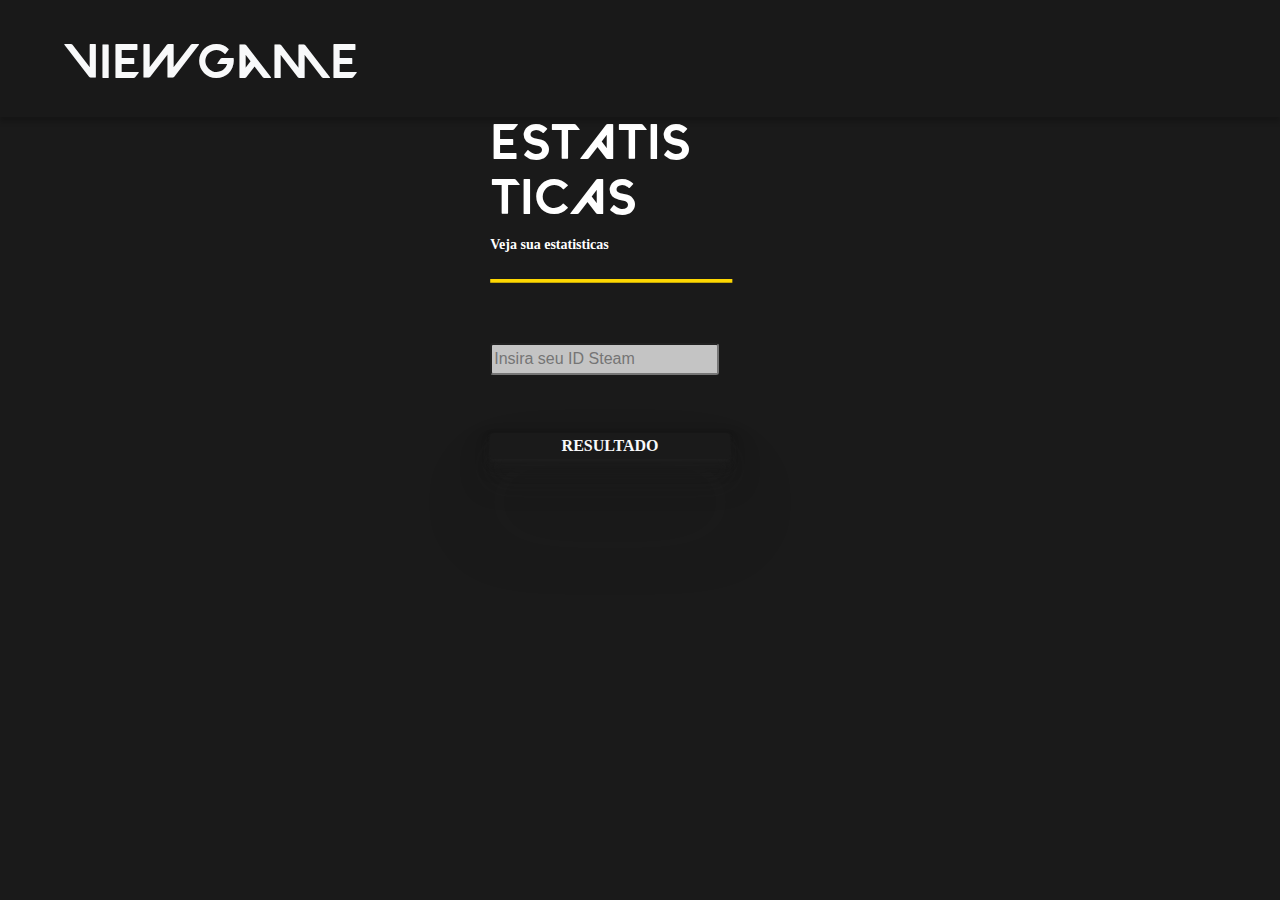
<file: myStatsIndex.html>
<!doctype html>
<html lang="pt-br">
    <head>
        <title>FPS Analytics</title>
        <meta charset="utf-8">
        <meta name="viewport" content="width=device-width, initial-scale=1, shrink-to-fit=no">
        <link rel="shortcut icon" type="image/png" href="img/icon.png">
        <link rel="stylesheet" href="https://stackpath.bootstrapcdn.com/bootstrap/4.4.1/css/bootstrap.min.css" integrity="sha384-Vkoo8x4CGsO3+Hhxv8T/Q5PaXtkKtu6ug5TOeNV6gBiFeWPGFN9MuhOf23Q9Ifjh" crossorigin="anonymous">
        <link rel="stylesheet" href="css/styles.css">
        <link rel="stylesheet" href="css/myStatsIndex.css">
    </head>
    <body>
        <header class="fixed-top">
            <a href="index.html">
            <h1 class="text-light">ViewGame</h1>
            </a>
        </header>

        <main>
            <section class="d-flex flex-column align-items-center">
                    <div class="flex-column align-items-center">
                        <h3 class="stats-text">ESTATIS<br>TICAS</h3>
                        <p class="substats-text">Veja sua estatisticas</p>
                        <svg class="svg-bar-myStats" viewBox="0 0 259 6" fill="none" xmlns="http://www.w3.org/2000/svg">
                            <path d="M0 2H259" stroke="#FED701" stroke-width="4"/>
                        </svg>
                        <form method="POST" >
                            <label>
                                <input type="text" id="steamID" placeholder="Insira seu ID Steam">
                            </label>
                        </form>
                        <button class="btn-square text-light text-uppercase" id=steamIDbtn>RESULTADO</button>
                    </div>
        </main>

        <footer>

        </footer>

        <script src="https://code.jquery.com/jquery-3.4.1.slim.min.js" integrity="sha384-J6qa4849blE2+poT4WnyKhv5vZF5SrPo0iEjwBvKU7imGFAV0wwj1yYfoRSJoZ+n" crossorigin="anonymous"></script>
        <script src="https://cdn.jsdelivr.net/npm/popper.js@1.16.0/dist/umd/popper.min.js" integrity="sha384-Q6E9RHvbIyZFJoft+2mJbHaEWldlvI9IOYy5n3zV9zzTtmI3UksdQRVvoxMfooAo" crossorigin="anonymous"></script>
        <script src="https://stackpath.bootstrapcdn.com/bootstrap/4.4.1/js/bootstrap.min.js" integrity="sha384-wfSDF2E50Y2D1uUdj0O3uMBJnjuUD4Ih7YwaYd1iqfktj0Uod8GCExl3Og8ifwB6" crossorigin="anonymous"></script>
    </body>
</html>
</file>
<file: css/styles.css>
@font-face {
    font-family: valor;
    src: url('../fonts/Valorant\ Font.ttf');
}

@import url('https://fonts.googleapis.com/css2?family=Roboto:ital,wght@1,900&display=swap');

body {
    background-color: #1a1a1a;
}

.background{
    position: absolute;
    right: 0;
    top: 0;
    z-index: -1;
    width: 100vw;
}

.background img{
    width: 100%;
}

header {
    background-color: rgba(26, 26, 26, 0.9);
    height: 13vh;
    box-shadow: 0px 5px 5px rgba(0, 0, 0, 0.2);
}

h1 {
    font-family: valor, sans-serif;
    margin: 3% auto 1% 5%;
    font-size: 3rem;
}

.home-section-1{
    height: 177vw; /* Proporção referente a imagem de background*/
    width: 100%;
}

.home-section-2{
    height: 177vw; /* Proporção referente a imagem de background*/
    width: 100%;
}

.home-section-3{
    width: 100%;
}

.home-section-3 div{
    width: 90%;
}


.home-section-3 h3{
    font-family: 'Roboto', sans-serif;
    font-size: 5vw;
    color: #FDD700;
}

.home-section-1 h2{
    font-family: 'Roboto', sans-serif;
    font-weight: 900;
    font-size: 12vw;
    line-height: 50px;
    margin: 1.5% 0;
    width: 80%;
}

.home-section-1 p{
    font-family: 'Roboto', sans-serif;
    font-size: 4.7vw;
    margin: 1.5% 0;
    width: 80%;
}

.square{
    width: 75vw;
    height: 75vw;
    padding: 20px;
    background: #323030;
    border-radius: 8px;
}

.square h3{
    font-family: valor, sans-serif;
    font-size: 10vw;
    text-align: center;
}

.square p{
    font-family: Roboto;
    font-size: 5vw;
    text-align: center;
}

.square button{
    width: 90%;
    height: 15%;
    border: none;
    background: #1a1a1a;
    box-shadow: 0px 1.92354px 2.74791px rgba(30, 30, 30, 0.76), 0px 4.86478px 6.94968px rgba(30, 30, 30, 0.524386), 0px 9.92369px 14.1767px rgba(30, 30, 30, 0.422781), 0px 20.4409px 29.2013px rgba(30, 30, 30, 0.337219), 0px 56px 80px rgba(30, 30, 30, 0.235614);
    border-radius: 4px;
}

Footer {
    bottom: 0;
    background-color: gray;
    position: fixed;
    width: 100%;
    text-align: center;
}

.svg-eye{
    width: 8vw;
    height: 7vw;
}

.svg-bar{
    width: 81%;
    height: 10%;
}

.svg-attention{
    width: 10%;
    height: 10%;
    margin-right: 10px;
}
</file>
<file: css/myStatsIndex.css>
@font-face {
    font-family: valor;
    src: url('../fonts/Valorant\ Font.ttf');
}

@import url('https://fonts.googleapis.com/css2?family=Roboto:ital,wght@1,900&display=swap');

body {
    background-color: #1a1a1a;
}

.btn-square {
    margin-top: 50px;
    width: 80%;
    height: 15%;
    border: none;
    background: #1a1a1a;
    box-shadow: 0px 1.92354px 2.74791px rgba(30, 30, 30, 0.76), 0px 4.86478px 6.94968px rgba(30, 30, 30, 0.524386), 0px 9.92369px 14.1767px rgba(30, 30, 30, 0.422781), 0px 20.4409px 29.2013px rgba(30, 30, 30, 0.337219), 0px 56px 80px rgba(30, 30, 30, 0.235614);
    border-radius: 4px;

    font-family: Poppins;
    font-style: normal;
    font-weight: bold;
    font-size: 16px;
    line-height: 24px;


    text-align: center;
}



.stats-text {
    margin-top: 119px;
    width: 204px;
    height: 110px;
    left: 43px;
    top: 119px;

    font-family: valor;
    font-style: normal;
    font-weight: normal;
    font-size: 50px;
    line-height: 55px;

    color: #FFFFFF;
}

.svg-bar-myStats{
    width: 81%;
    height: 10%;
}

.substats-text {
    width: 234px;
    height: 16px;
    left: 42px;
    top: 233px;

    font-family: Roboto;
    font-style: normal;
    font-weight: bold;
    font-size: 14px;
    line-height: 16px;

    color: #FFFFFF;
}

input {
    margin-top: 50px;
    width: 229px;
    height: 32px;
    left: 47px;
    top: 313px;

    background: #C4C4C4;
    border-radius: 3px;
}

button {
    width: 193px;
    height: 34px;
    left: 64px;
    top: 405px;

    background: #202020;
    border-radius: 4px;
}

a.disabled {
    pointer-events: none;
    cursor: default;
  }
</file>
